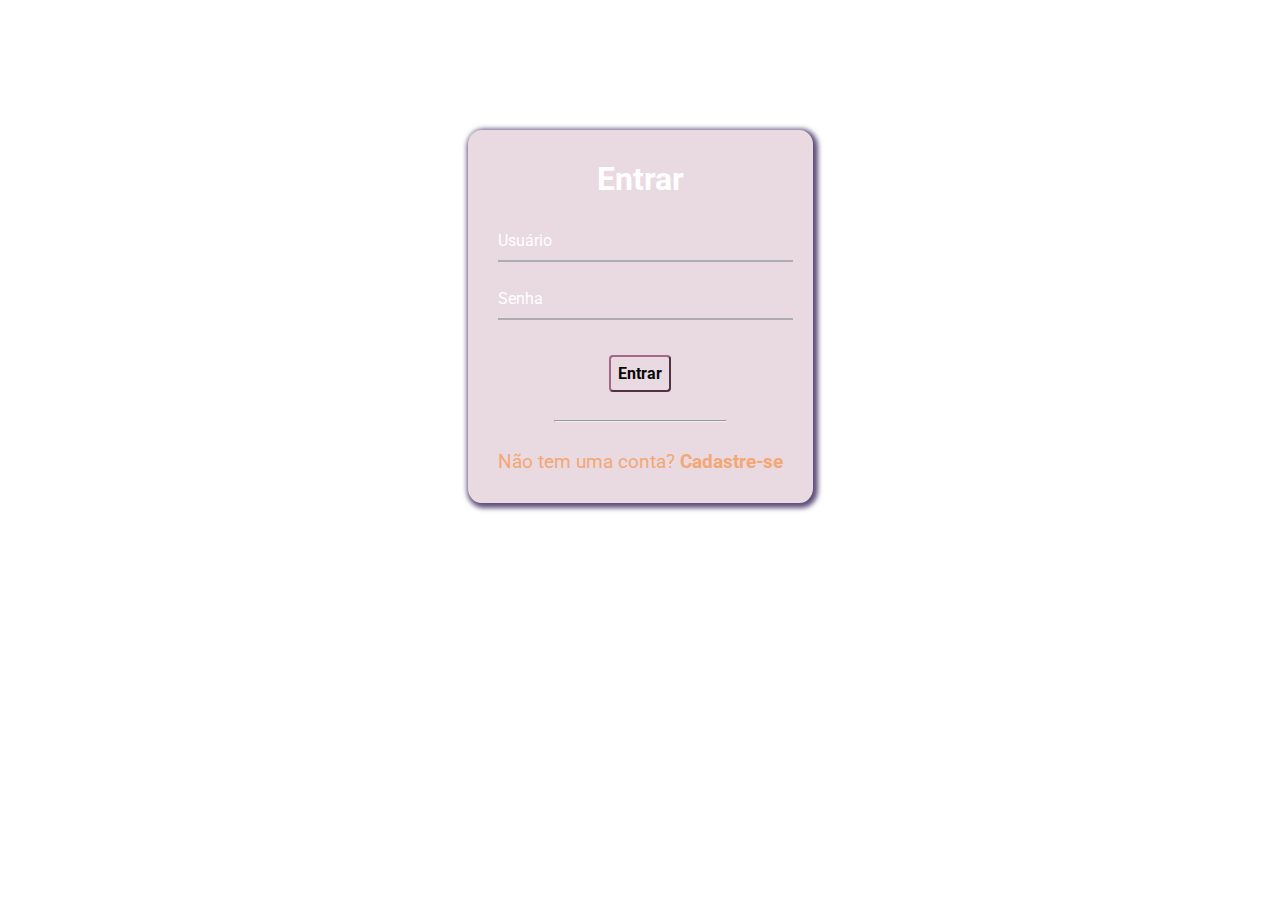
<file: index.html>
<!DOCTYPE html>
<html lang="en">
<head>
    <meta charset="UTF-8">
    <meta http-equiv="X-UA-Compatible" content="IE=edge">
    <meta name="viewport" content="width=device-width, initial-scale=1.0">
    <title>Document</title>
    <link rel="stylesheet" href="style.css">
</head>
<body>
    <div class="container">
        <div class="card">
            <h1>Entrar</h1>
            <div class="label-float">
                <input type="text" id="usuario" placeholder="">
                <label for="usuario">Usuário</label>
            </div>
            <div class="label-float">
                <input type="password" id="usuario" placeholder="">
                <label for="usuario">Senha</label>
            </div>
            <div class="justify-center">
                <button>Entrar</button>

            </div>
            <div class="justify-center">
                <hr>
            </div>
            <p>Não tem uma conta?
                <a href="cadastro.html">Cadastre-se</a>
            </p>
        </div>
    </div>
    
</body>
</html>
</file>
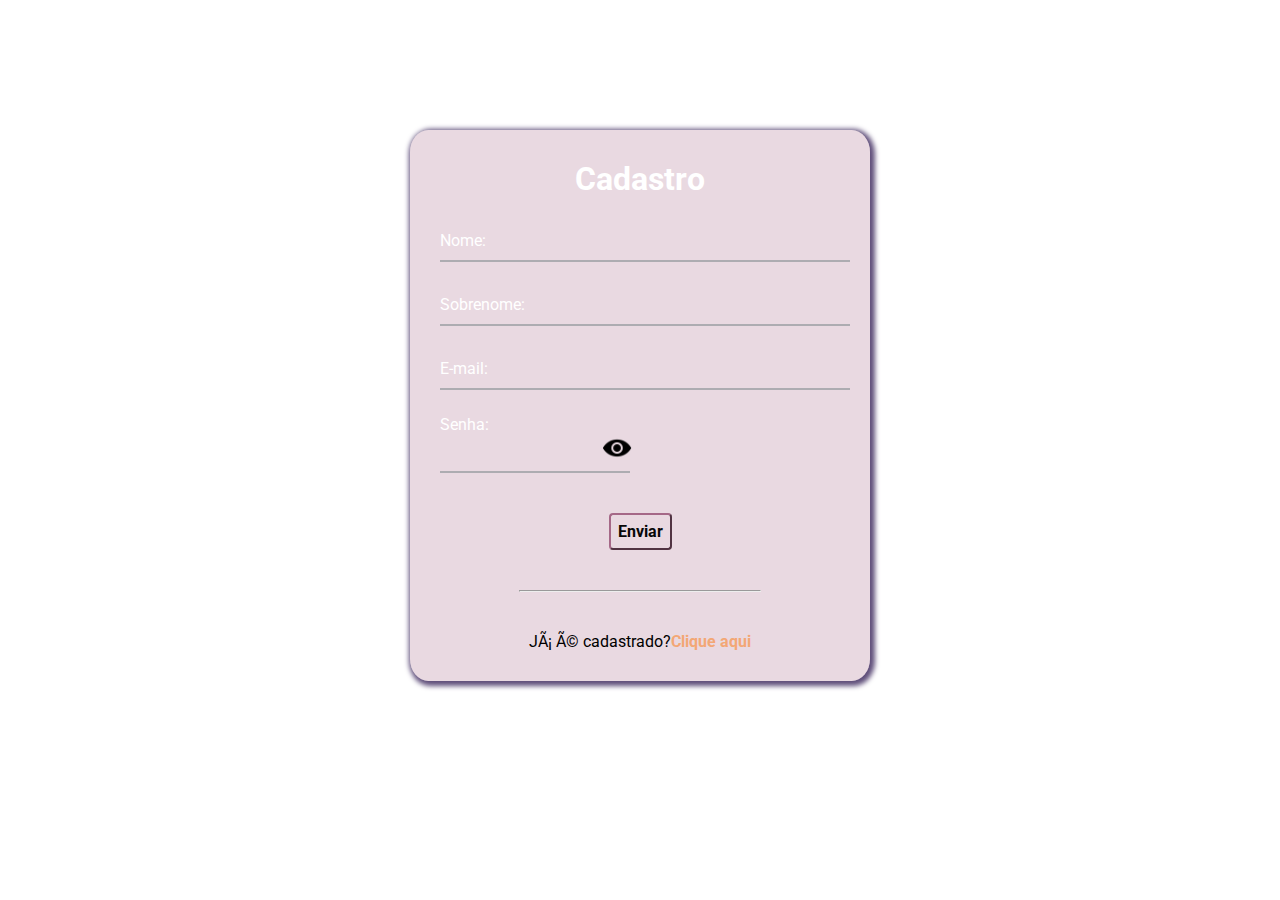
<file: cadastro.html>
<!DOCTYPE html>
<html lang="en">

<head>
    <meta charset="pt-br">
    <meta http-equiv="X-UA-Compatible" content="IE=edge">
    <meta name="viewport" content="width=device-width, initial-scale=1.0">
    <link href="https://cdn.jsdelivr.net/npm/bootstrap@5.1.3/dist/css/bootstrap.min.css" rel="stylesheet"
        integrity="sha384-1BmE4kWBq78iYhFldvKuhfTAU6auU8tT94WrHftjDbrCEXSU1oBoqyl2QvZ6jIW3" crossorigin="anonymous">
    <link href="style.css" rel="stylesheet">
    <title>Document</title>
</head>

<body>
    
    <div class="container">   


        <div class="card">
            <h1>Cadastro</h1>
            <form class="cadastro">
                <div class="label-float">

                    <input type="text" id="nome">
                    <label for="nome" class="form-label ">Nome:</label>

                </div>
                <div class="label-float">
                    <input type="text" id="sobrenome">
                    <label for="sobrenome" class="form-label">Sobrenome:</label>

                </div>
                <div class="label-float">
                    <input type="text" id="email">
                    <label for="email" class="form-label">E-mail:</label>
                </div>
                <div class="senha label-float">
                    <input type="password" id="senha">
                    <label for="senha" class="form-label">Senha:</label>
                    <button id="icon"><img src="visualizar.png"></button>
                    
                </div>
                <div class="justify-center">
                    <button type="submit" >Enviar</button>
                </div>
                <div class="justify-center">
                    <hr/>
                </div>
                <div class="justify-center">                    
                    Já é cadastrado? <a href="index.html">Clique aqui</a>
                </div>
            </form>

        </div>

    </div>
    <div class="marca">

    </div>
    <div class="rodape">

    </div>

</body>

</html>
</file>
<file: style.css>
@import url('https://fonts.googleapis.com/css2?family=Roboto:ital,wght@0,100;0,300;0,400;1,100;1,300&display=swap');

*{
    margin: 0;
    padding: 0;
    font-family: 'Roboto','sans-serif';
}

body{
    background-image: url(https://i.imgur.com/DavEe8C.jpg);
    background-repeat: no-repeat;
    background-size: cover;
    background-attachment: fixed;
    padding-top: 30px;
}

.container{
    display: flex;
    justify-content: center;
    width: 100%;
    margin-top: 100px;
}

.card{
    background-color: #A8698640;
    padding: 30px;
    border-radius: 4%;
    box-shadow: 2px 2px 5px 3px #5F4E7A;
    transition: all .3s ease-out;
}
.card:hover{
    box-shadow: 4px 4px 4px 4px #f3a775 ;   
    
}
h1{
    text-align: center;
    margin-bottom: 20px;
    color: white;
}

.label-float input{
    width: 100%;
    padding: 5px 5px;
    display: inline-block;
    border: 0;
    border-bottom: 2px solid #adacb1;
    background-color: transparent;
    outline: none;
    min-width: 180px;
    font-size: 16px;
    transition: all .3s ease-out;
    border-radius: 0;
}

.label-float{
    position: relative;
    padding-top: 13px;
    margin-top: 5%;
    margin-bottom: 5%;
}

.label-float input:focus{
    border-bottom: 2px solid #CD5F14;
    border-radius: 10px;
    border-top: 2px solid #CD5F14;
    
    
    


}
.label-float label{
    color: white;
    pointer-events: none;
    position:absolute;
    top: 0;
    left: 0;
    margin-top: 13px;
    transition: all .3s ease-out;

}

.label-float input:focus + label{
    font-size: 13px;
    margin-top: -2px;
    color: white;
}

button{
    background-color: transparent;
    border-color: #A56887;
    color: rgb(7, 7, 7);
    padding: 7px;
    font-weight: bold;
    font-size: 12pt;
    margin-top: 20px;
    border-radius: 4px;
    cursor: pointer;
    outline: none;
    transition: all .3s ease-out;
}

button:hover{
    background-color: #A56887;
    color: #fff
}
.justify-center{
    
    display: flex;
    justify-content: center;
    
}
hr{
    margin-top: 10%;
    margin-bottom: 10%;
    width: 60%;
}

p{
    color: #f3a775;
    font-size: 14pt;
    text-align: center;

}

a{
    color:#f3a775;
    font-weight: bold;
    text-decoration: none;
    transition: all .3s ease-out;
}

a:hover{
    color: #CD5F14;

}

.cadastro{
    width: 400px;
}

.senha{
    display: flex;
    width: 100px;
    height: 50px;
}
.senha label{
    margin-top: 5px;
}
#icon{
    background-color: transparent;
    border: none;
    display: flex;
    align-items: center;
}
#icon img{
    
    background-color: transparent;
    width: 30px;
    height: 30px;
    margin-top: -20px;
    margin-left: -35px;
    display: flex;
    border: none;
    cursor: 0;
}
</file>
